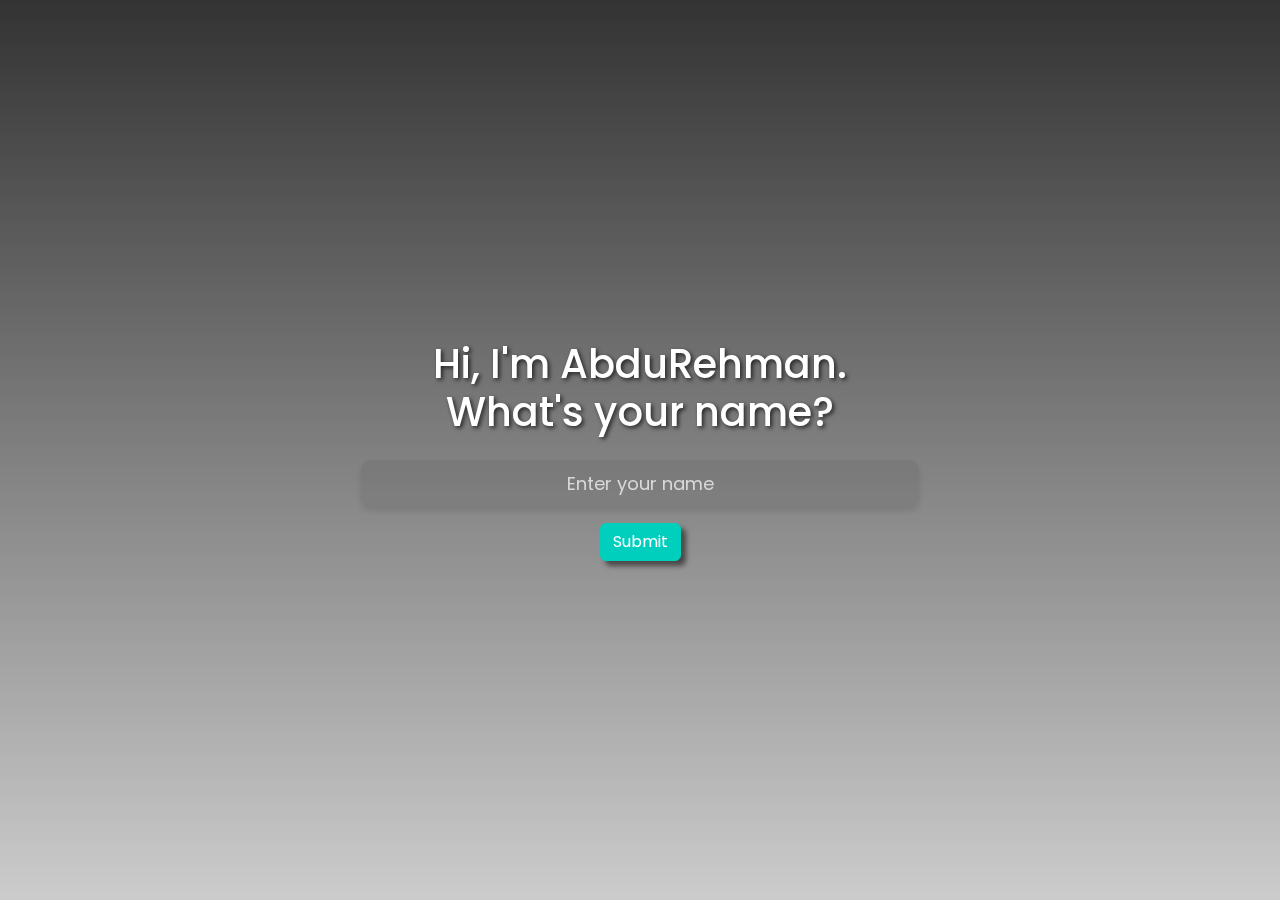
<file: as20250318/index.html>
<!DOCTYPE html>
<html lang="en">

<head>
    <meta charset="UTF-8">
    <meta name="viewport" content="width=device-width, initial-scale=1.0">
    <title>Landing Page</title>
    <link rel="stylesheet" href="https://cdn.jsdelivr.net/npm/bootstrap@5.3.0/dist/css/bootstrap.min.css">
    <style>
        @import url('https://fonts.googleapis.com/css2?family=Poppins:wght@300;400;600&display=swap');

        body {
            margin: 0;
            padding: 0;
            overflow: hidden;
            font-family: 'Poppins', sans-serif;
        }

        .video-bg {
            position: fixed;
            top: 0;
            left: 0;
            width: 100%;
            height: 100%;
            object-fit: cover;
            z-index: -2;
        }

        .overlay {
            position: fixed;
            top: 0;
            left: 0;
            width: 100%;
            height: 100%;
            background: linear-gradient(rgba(0, 0, 0, 0.8), rgba(0, 0, 0, 0.2));
            z-index: -1;
        }

        .container {
            height: 100vh;
            display: flex;
            justify-content: center;
            align-items: center;
            flex-direction: column;
            color: white;
            text-shadow: 2px 2px 4px rgba(0, 0, 0, 0.7);
            position: relative;
            z-index: 1;
        }

        .btn-primary {
            background-color: rgb(0, 207, 190);
            border: 1px solid rgb(0, 207, 190);
            box-shadow: 5px 5px 5px rgba(0, 0, 0, 0.5);
            position: relative;
            transition: transform 0.3s ease;
        }

        .glass-input {
            width: 50%;
            padding: 10px;
            background: rgba(89, 89, 89, 0.2);
            border: none;
            border-radius: 10px;
            backdrop-filter: blur(10px);
            box-shadow: 0 4px 6px rgba(0, 0, 0, 0.1);
            color: white;
            text-align: center;
            font-size: 18px;
            outline: none;
            transition: box-shadow 0.3s ease;
        }

        .glass-input:focus {
            box-shadow: 0 0 15px rgba(0, 207, 190, 0.8);
        }

        .glass-input::placeholder {
            color: rgba(255, 255, 255, 0.7);
        }
    </style>
</head>

<body>
    <video autoplay loop muted class="video-bg">
        <source src="https://videos.pexels.com/video-files/3578883/3578883-uhd_2560_1440_30fps.mp4" type="video/mp4">
        Your browser does not support the video tag.
    </video>
    <div class="overlay"></div>

    <div class="container text-center">
        <h1>Hi, I'm AbduRehman.<br> What's your name?</h1>
        <input type="text" id="nameInput" class="glass-input mt-3" placeholder="Enter your name"
            oninput="validateInput()" onclick="resetButton()">
        <button id="submitBtn" class="btn btn-primary mt-3" onclick="sendToWhatsApp()">Submit</button>
    </div>

    <script>
     function sendToWhatsApp() {
    let name = document.getElementById("nameInput").value.trim();
    if (name === "") {
        alert("Please enter your name!");
        return;
    }
    let phoneNumber = "923251318530"; // Replace with your number
    let message = `Hello! My name is ${name}.`;
    let whatsappURL = `https://wa.me/${phoneNumber}?text=${encodeURIComponent(message)}`;

    window.location.href = whatsappURL; // Redirect directly to WhatsApp link
}


        function moveButton() {
            let btn = document.getElementById("submitBtn");
            let name = document.getElementById("nameInput").value.trim();

            if (name === "") {
                let randomX = (Math.random() * 500) - 500;
                let randomY = (Math.random() * 500) - 500;
                btn.style.transform = `translate(${randomX}px, ${randomY}px)`;
            }
        }

        function validateInput() {
            let name = document.getElementById("nameInput").value.trim();
            let btn = document.getElementById("submitBtn");

            if (name !== "") {
                btn.style.transform = "none";
                btn.onmouseover = null; // Remove hover movement
            } else {
                btn.onmouseover = moveButton; // Enable hover movement
            }
        }

        function resetButton() {
            let btn = document.getElementById("submitBtn");
            btn.style.transform = "none";
        }

        document.getElementById("submitBtn").onmouseover = moveButton;
    </script>
</body>

</html>
</file>
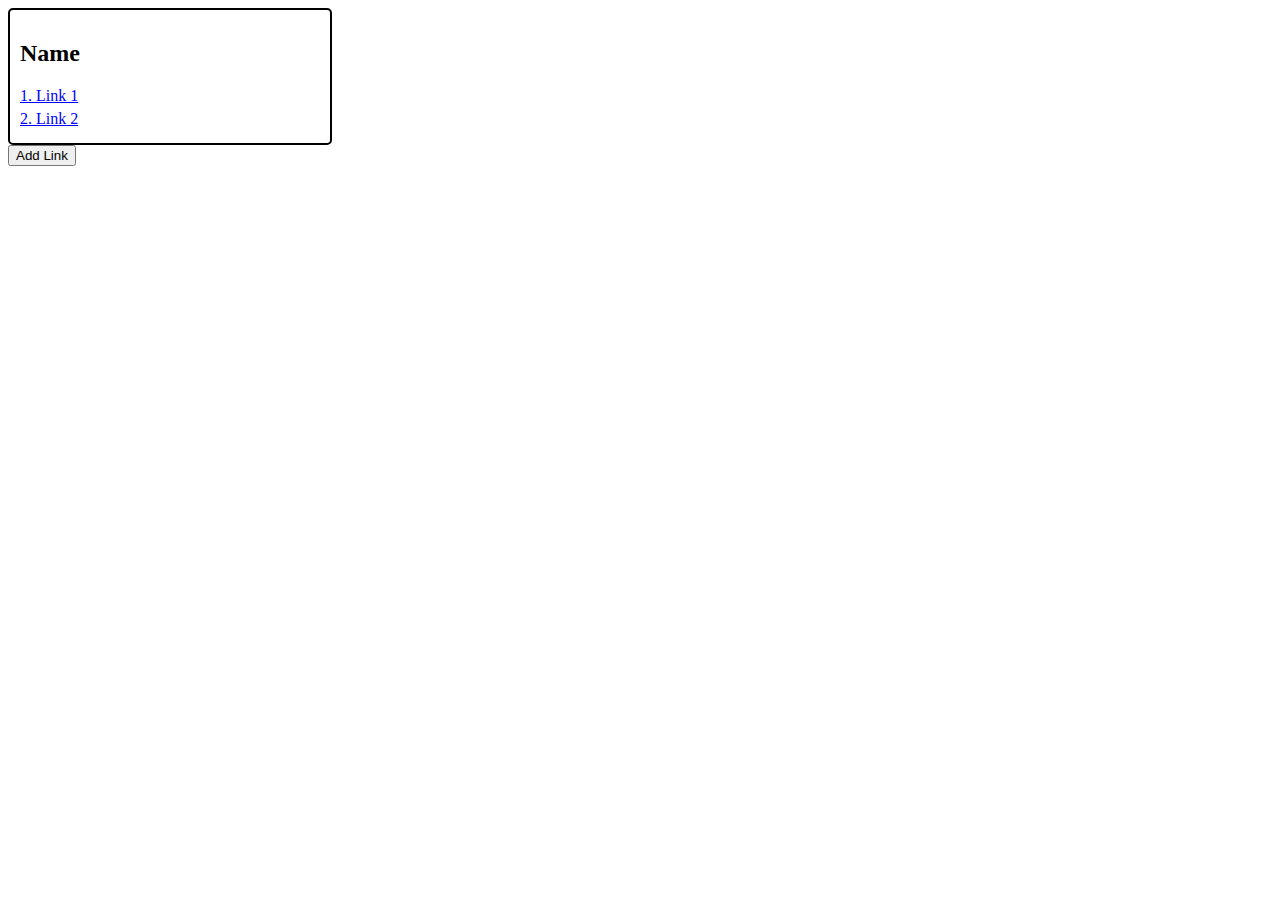
<file: paractice/index.html>
<!DOCTYPE html>
<html lang="en">
<head>
    <meta charset="UTF-8">
    <meta name="viewport" content="width=device-width, initial-scale=1.0">
    <title>Document</title>
</head>
<body>
    <!DOCTYPE html>
<html lang="en">
<head>
    <meta charset="UTF-8">
    <meta name="viewport" content="width=device-width, initial-scale=1.0">
    <title>Dynamic Link Adder</title>
    <style>
        #box {
            width: 300px;
            padding: 10px;
            border: 2px solid black;
            border-radius: 5px;
        }
        .link-item {
            display: block;
            margin: 5px 0;
            color: blue;
            text-decoration: underline;
            cursor: pointer;
        }
    </style>
</head>
<body>

    <div id="box">
        <h2>Name</h2>
        <a href="https://example.com" class="link-item" target="_blank">1. Link 1</a>
        <a href="https://example.com" class="link-item" target="_blank">2. Link 2</a>
    </div>
    
    <button onclick="addLink()">Add Link</button>

    <script>
        let linkCount = 2; // Pehle se 2 links hain

        function addLink() {
            let linkName = prompt("Enter link name:");
            let url = prompt("Enter the link URL:");

            if (linkName && url) {
                linkCount++; // Numbering auto-increment

                let link = document.createElement("a");
                link.href = url;
                link.innerText = linkCount + ". " + linkName;
                link.target = "_blank";
                link.className = "link-item";

                document.getElementById("box").appendChild(link);
            }
        }
    </script>

</body>
</html>

</body>
</html>
</file>
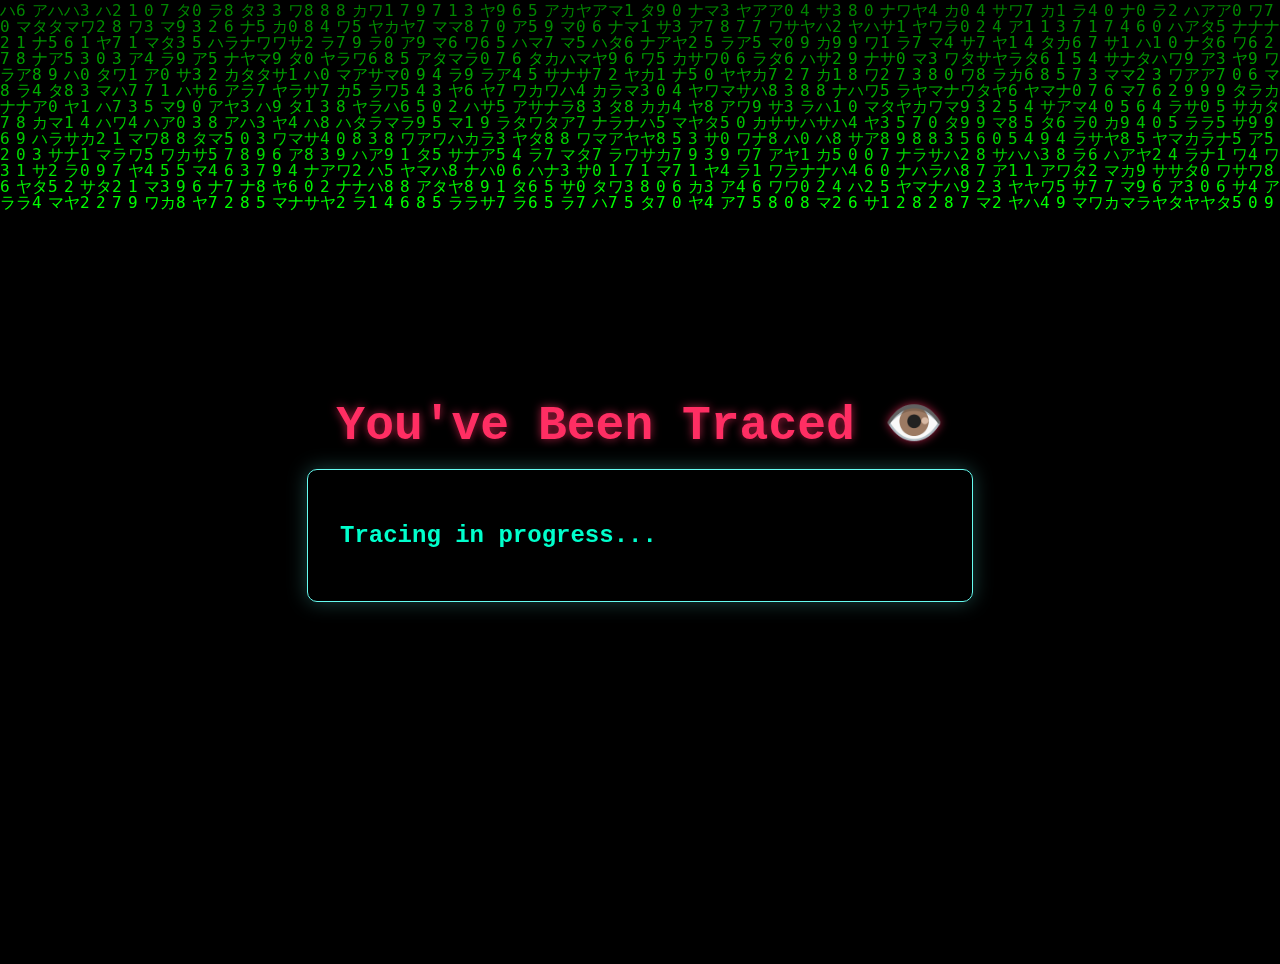
<file: paractice1/index.html>
<!DOCTYPE html>
<html lang="en">
<head>
  <meta charset="UTF-8">
  <meta name="viewport" content="width=device-width, initial-scale=1.0">
  <title>You Are Being Watched</title>
  <style>
    body, html {
      margin: 0;
      padding: 0;
      height: 100%;
      overflow: hidden;
      background: black;
      font-family: 'Courier New', monospace;
      color: #00ffcc;
    }
    canvas {
      position: fixed;
      top: 0;
      left: 0;
      z-index: 0;
    }
    #content {
      position: relative;
      z-index: 1;
      display: flex;
      flex-direction: column;
      align-items: center;
      justify-content: center;
      min-height: 100vh;
      padding: 2rem;
      text-align: left;
    }
    h1 {
      color: #ff2e63;
      font-size: 3rem;
      margin-bottom: 1rem;
      text-shadow: 0 0 10px #ff2e63aa;
    }
    .info-box {
      background-color: rgba(0, 0, 0, 0.6);
      border: 1px solid #66fcf1;
      border-radius: 10px;
      padding: 2rem;
      max-width: 600px;
      width: 100%;
      box-shadow: 0 0 20px #66fcf144;
    }
    .info-line {
      margin-bottom: 0.8rem;
      white-space: pre-wrap;
      opacity: 0;
    }
    #alertBox {
      background: #ff2e63;
      color: #fff;
      padding: 1rem;
      border-radius: 8px;
      margin-top: 2rem;
      font-weight: bold;
      animation: blink 1s infinite;
      display: none;
    }
    @keyframes blink {
      0%, 100% { opacity: 1; }
      50% { opacity: 0.3; }
    }
  </style>
</head>
<body>
  <canvas id="matrix"></canvas>
  <div id="content">
    <h1>You've Been Traced 👁️</h1>
    <div class="info-box" id="infoBox">
      <h2>Tracing in progress...</h2>
    </div>
    <div id="alertBox">WE ARE WATCHING YOU 👁️ STAY SAFE.</div>
  </div>

  <audio id="beep" src="https://www.soundjay.com/button/beep-07.wav" preload="auto"></audio>

  <script>
    // MATRIX BACKGROUND
    const canvas = document.getElementById("matrix");
    const ctx = canvas.getContext("2d");
    canvas.height = window.innerHeight;
    canvas.width = window.innerWidth;
    const katakana = "アカサタナハマヤラワ0123456789";
    const fontSize = 16;
    const columns = canvas.width / fontSize;
    const drops = Array.from({ length: columns }).fill(1);
    function drawMatrix() {
      ctx.fillStyle = "rgba(0, 0, 0, 0.05)";
      ctx.fillRect(0, 0, canvas.width, canvas.height);
      ctx.fillStyle = "#00ff00";
      ctx.font = fontSize + "px monospace";
      drops.forEach((y, i) => {
        const text = katakana.charAt(Math.floor(Math.random() * katakana.length));
        const x = i * fontSize;
        ctx.fillText(text, x, y * fontSize);
        drops[i] = y * fontSize > canvas.height && Math.random() > 0.975 ? 0 : y + 1;
      });
    }
    setInterval(drawMatrix, 50);

    // TYPEWRITER EFFECT + USER INFO
    async function getUserInfo() {
      const res = await fetch("https://ipapi.co/json");
      const data = await res.json();
      const userData = [
        `IP Address: ${data.ip}`,
        `City: ${data.city}`,
        `Region: ${data.region}`,
        `Country: ${data.country_name}`,
        `ISP: ${data.org}`,
        `Latitude: ${data.latitude}`,
        `Longitude: ${data.longitude}`,
        `Browser: ${navigator.userAgent}`,
        `Platform: ${navigator.platform}`,
        `Timezone: ${Intl.DateTimeFormat().resolvedOptions().timeZone}`,
        `Screen Resolution: ${window.screen.width} x ${window.screen.height}`
      ];

      const box = document.getElementById("infoBox");
      box.innerHTML = "";
      for (let i = 0; i < userData.length; i++) {
        const line = document.createElement("div");
        line.className = "info-line";
        box.appendChild(line);
        await typeWriter(line, userData[i], 30);
        line.style.opacity = 1;
      }

      setTimeout(() => {
        const beep = document.getElementById("beep");
        beep.play();
        document.getElementById("alertBox").style.display = "block";
        alert("Warning: Your location has been logged. You are being monitored. 👁️");
      }, 1000);
    }

    async function typeWriter(element, text, speed) {
      return new Promise(resolve => {
        let i = 0;
        const interval = setInterval(() => {
          if (i < text.length) {
            element.textContent += text.charAt(i);
            i++;
          } else {
            clearInterval(interval);
            resolve();
          }
        }, speed);
      });
    }

    getUserInfo();
  </script>
</body>
</html>
</file>
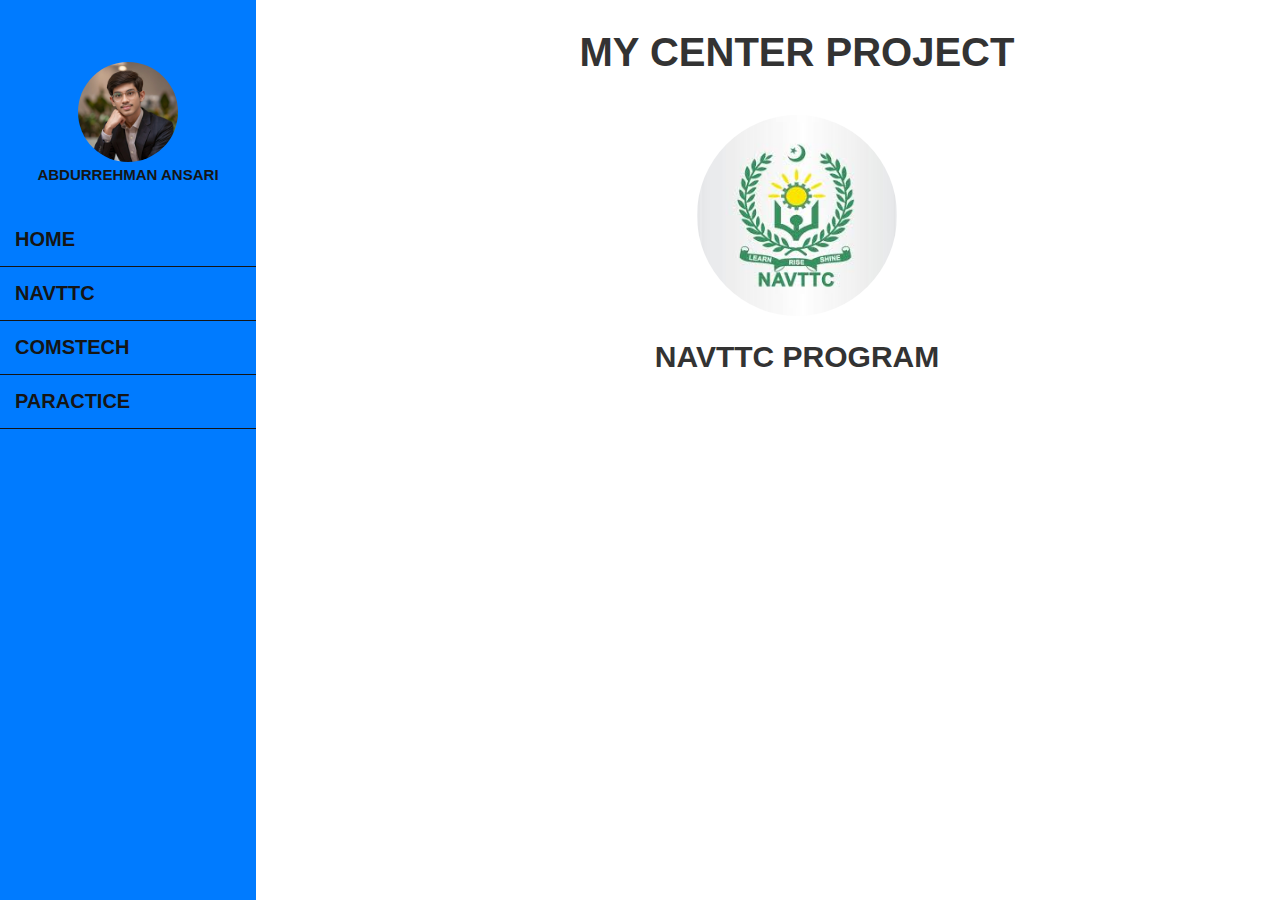
<file: rs-my_portfolio/index.html>
<!DOCTYPE html>
<html lang="en">

<head>
    <meta charset="UTF-8">
    <meta name="viewport" content="width=device-width, initial-scale=1.0">
    <title>My Portfolio</title>
    <link rel="stylesheet" href="style.css">
</head>

<body>
    <section class="side-bar">
        <div class="sidebar-n">
            <div class="top-l">
                <img src="image/profile.jpg" alt="">
                <h2 class="name">ABDURREHMAN ANSARI</h2>
            </div>
            <ul>
                <div class="box">
                    <li><a href="index.html"><span>HOME</span></a></li>
                </div>
                <hr>
                <div class="box">
                    <li><a href="navttc.html"><span>NAVTTC</span></a></li>
                </div>
                <hr>
                <div class="box">
                    <li><a href="comstech.html"><span>COMSTECH</span></a></li>
                </div>
                <hr>
                <div class="box">
                    <li><a href="parctice.html"><span>PARACTICE</span></a></li>
                </div>
                <hr>
            </ul>
        </div>

        <div class="main-con">
            <header>MY CENTER PROJECT </header>
            <div class="land-p">
                <img class="logo" src="image/logo.jpeg" alt="">
                <h1 class="hl">Navttc program </h1>
            </div>
        </div>

    </section>




</body>

</html>
</file>
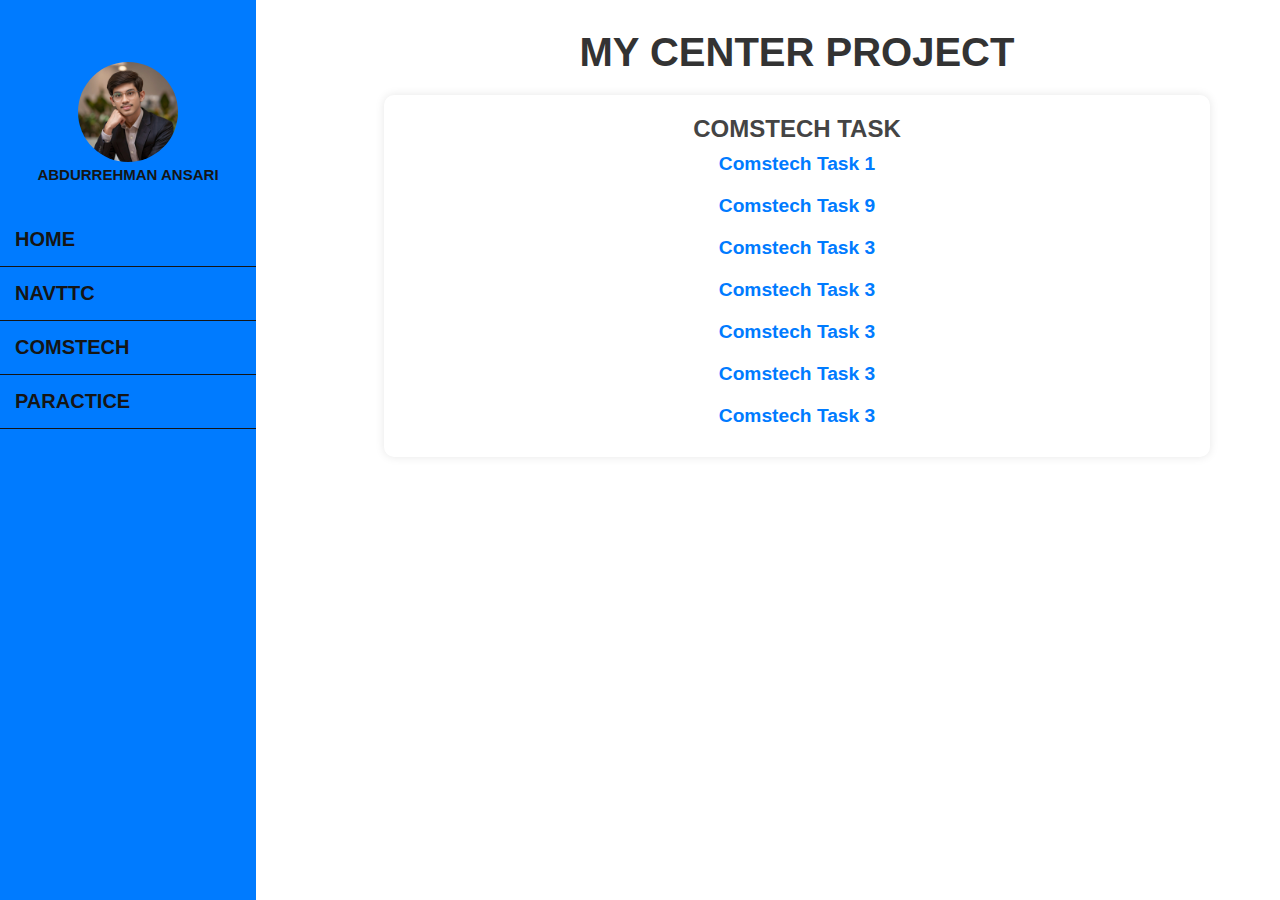
<file: rs-my_portfolio/comstech.html>
<!DOCTYPE html>
<html lang="en">

<head>
    <meta charset="UTF-8">
    <meta name="viewport" content="width=device-width, initial-scale=1.0">
    <title>COMSTECH TASK</title>
    <link rel="stylesheet" href="style.css">

</head>

<body>
    <section class="side-bar">

        <div class="sidebar-n">
            <div class="top-l">

                <img src="image/profile.jpg" alt="">
                <h2 class="name">ABDURREHMAN ANSARI</h2>
            </div>
            <ul>
                <div class="box">
                    <li><a href="index.html"><span>HOME</span></a></li>
                </div>
                <hr>
                <div class="box">
                    <li><a href="navttc.html"><span>NAVTTC</span></a></li>
                </div>
                <hr>
                <div class="box">
                    <li><a href="comstech.html"><span>COMSTECH</span></a></li>
                </div>
                <hr>
                <div class="box">
                    <li><a href="parctice.html"><span>PARACTICE</span></a></li>
                </div>
                <hr>
            </ul>
        </div>
        <div class="main-con">
            <div class="nav">
                <header>MY CENTER PROJECT</header>

            </div>

            <div class="column">
                <h2>COMSTECH TASK</h2>
                <a href="https://ansari1k5.github.io/abdurrehman_navttc_2025/task1_comstech/" target="_blank">Comstech
                    Task
                    1</a>
                <a href="https://ansari1k5.github.io/abdurrehman_navttc_2025/task9_comstech/" target="_blank">Comstech
                    Task
                    9</a>
                <a href="#">Comstech Task 3</a>
                <a href="#">Comstech Task 3</a>
                <a href="#">Comstech Task 3</a>
                <a href="#">Comstech Task 3</a>
                <a href="#">Comstech Task 3</a>
            </div>
        </div>
    </section>
</body>

</html>
</file>
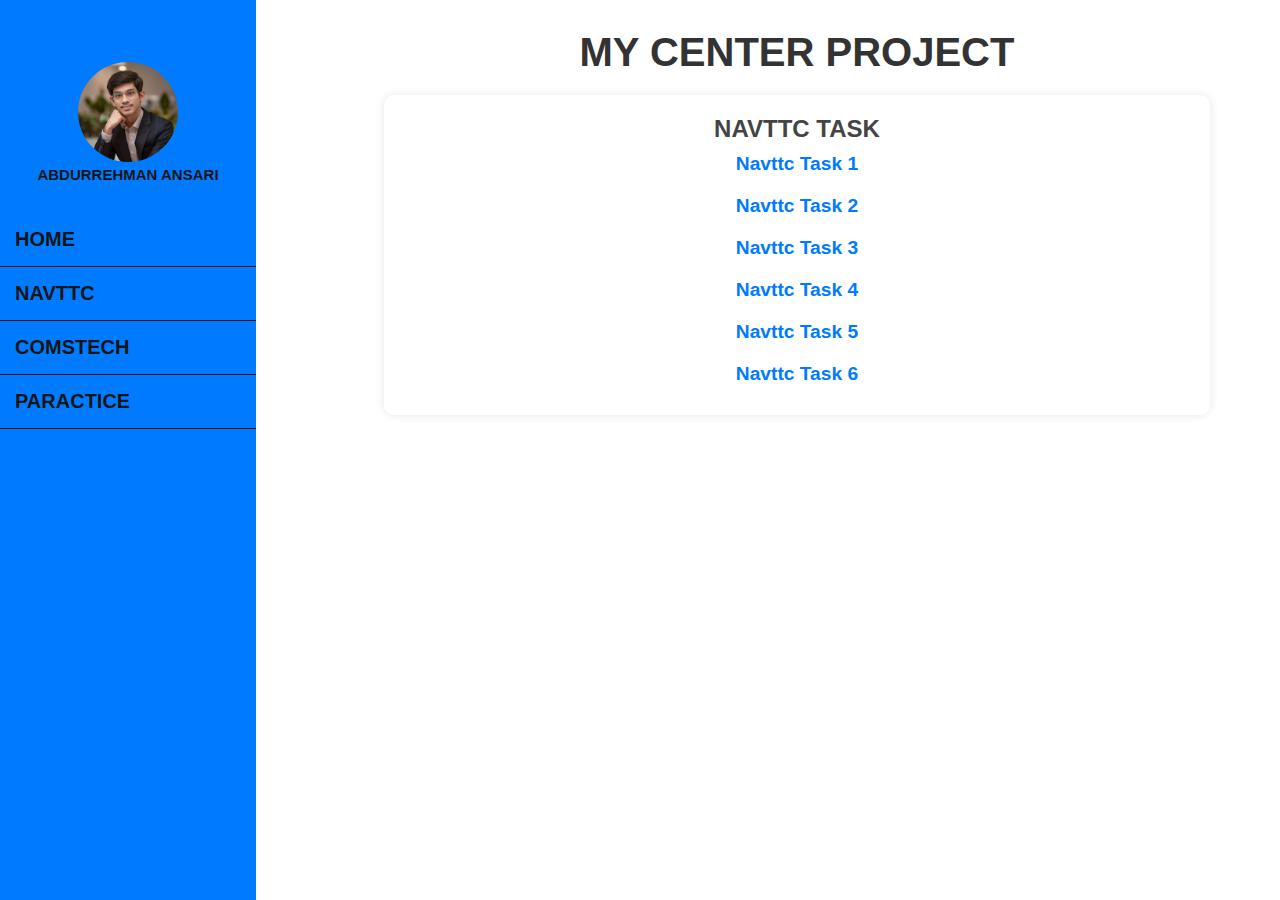
<file: rs-my_portfolio/navttc.html>
<!DOCTYPE html>
<html lang="en">

<head>
    <meta charset="UTF-8">
    <meta name="viewport" content="width=device-width, initial-scale=1.0">
    <title>NAVTTC TASK</title>
    <link rel="stylesheet" href="style.css">

</head>

<body>
    <section class="side-bar">

        <div class="sidebar-n">
            <div class="top-l">

                <img src="image/profile.jpg" alt="">
                <h2 class="name">ABDURREHMAN ANSARI</h2>
            </div>
            <ul>
                <div class="box">
                    <li><a href="index.html"><span>HOME</span></a></li>
                </div>
                <hr>
                <div class="box">
                    <li><a href="navttc.html"><span>NAVTTC</span></a></li>
                </div>
                <hr>
                <div class="box">
                    <li><a href="comstech.html"><span>COMSTECH</span></a></li>
                </div>
                <hr>
                <div class="box">
                    <li><a href="parctice.html"><span>PARACTICE</span></a></li>
                </div>
                <hr>
            </ul>
        </div>
        <div class="main-con">

            <div class="nav">
                <header>MY CENTER PROJECT</header>
            </div>
            <div class="column">
                <h2>NAVTTC TASK</h2>
                <a href="https://ansari1k5.github.io/abdurrehman_navttc_2025/task1_navttc/" target="_blank">Navttc Task
                    1</a>
                <a href="https://ansari1k5.github.io/abdurrehman_navttc_2025/task2_navttc/comment.html"
                    target="_blank">Navttc Task 2</a>
                <a href="https://ansari1k5.github.io/abdurrehman_navttc_2025/task3_navttc/" target="_blank">Navttc Task
                    3</a>
                <a href="https://ansari1k5.github.io/abdurrehman_navttc_2025/task4_navttc/index/" target="_blank">Navttc
                    Task 4</a>
                <a href="https://ansari1k5.github.io/abdurrehman_navttc_2025/task5_navttc/" target="_blank">Navttc Task
                    5</a>
                <a href="https://ansari1k5.github.io/abdurrehman_navttc_2025/task6_navttc/" target="_blank">Navttc Task
                    6</a>
            </div>
        </div>
    </section>
</body>

</html>
</file>
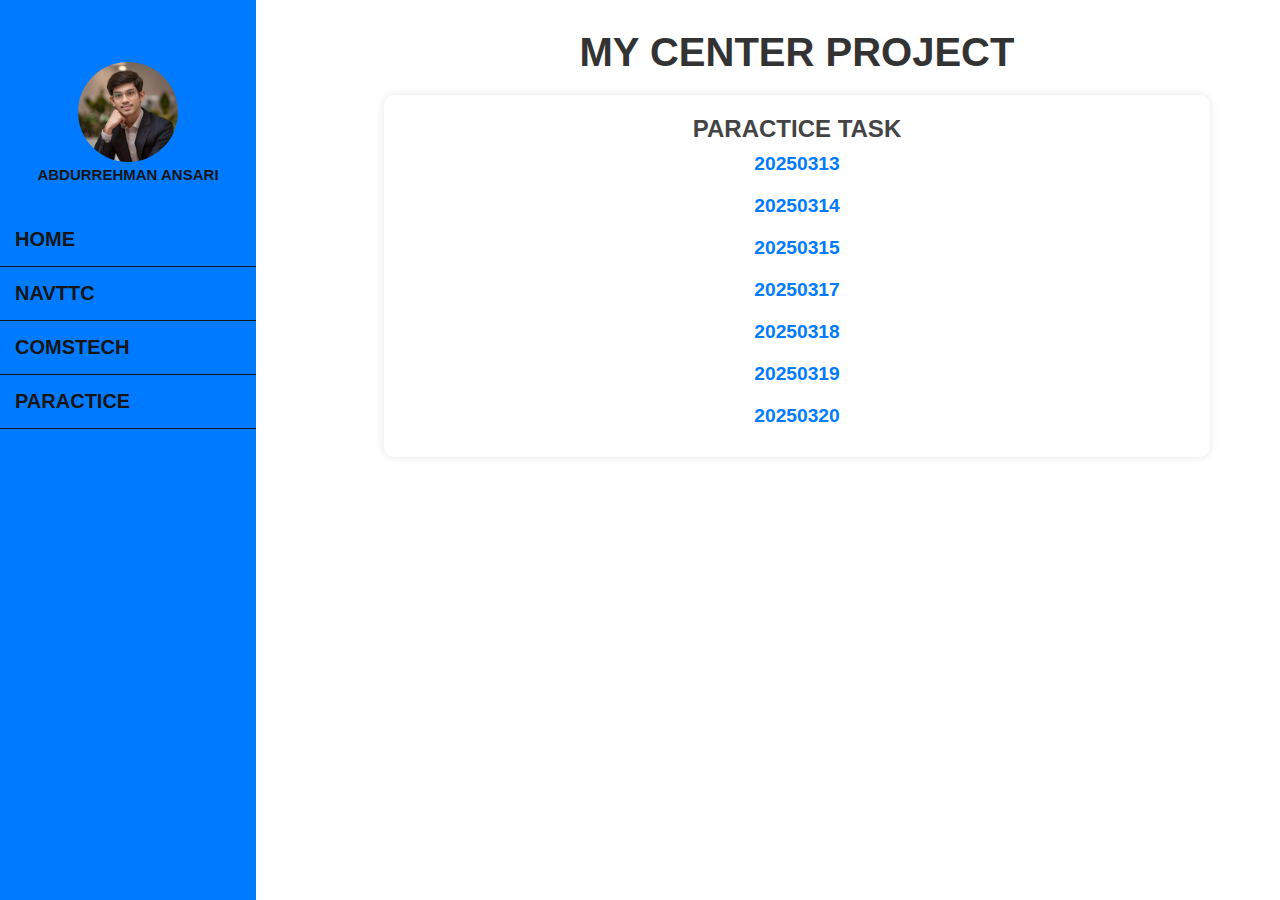
<file: rs-my_portfolio/parctice.html>
<!DOCTYPE html>
<html lang="en">

<head>
    <meta charset="UTF-8">
    <meta name="viewport" content="width=device-width, initial-scale=1.0">
    <title>PARACTICE TASK</title>
    <link rel="stylesheet" href="style.css">

</head>

<body>
    <section class="side-bar">

        <div class="sidebar-n">
            <div class="top-l">

                <img src="image/profile.jpg" alt="">
                <h2 class="name">ABDURREHMAN ANSARI</h2>
            </div>
            <ul>
                <div class="box">
                    <li><a href="index.html"><span>HOME</span></a></li>
                </div>
                <hr>
                <div class="box">
                    <li><a href="navttc.html"><span>NAVTTC</span></a></li>
                </div>
                <hr>
                <div class="box">
                    <li><a href="comstech.html"><span>COMSTECH</span></a></li>
                </div>
                <hr>
                <div class="box">
                    <li><a href="parctice.html"><span>PARACTICE</span></a></li>
                </div>
                <hr>
            </ul>
        </div>
        <div class="main-con">
            <div class="nav">
                <header>MY CENTER PROJECT</header>
            </div>
            <div class="column">
                <h2>PARACTICE TASK</h2>
                <a href="https://ansari1k5.github.io/abdurrehman_navttc_2025/20250313/" target="_blank">20250313</a>
                <a href="https://ansari1k5.github.io/abdurrehman_navttc_2025/20250314/" target="_blank">20250314</a>
                <a href="https://ansari1k5.github.io/abdurrehman_navttc_2025/20250315/" target="_blank">20250315</a>
                <a href="https://ansari1k5.github.io/abdurrehman_navttc_2025/20250317/" target="_blank">20250317</a>
                <a href="https://ansari1k5.github.io/abdurrehman_navttc_2025/20250318/" target="_blank">20250318</a>
                <a href="https://ansari1k5.github.io/abdurrehman_navttc_2025/20250319/" target="_blank">20250319</a>
                <a href="https://ansari1k5.github.io/abdurrehman_navttc_2025/20250320/" target="_blank">20250320</a>
            </div>
        </div>
    </section>

</body>

</html>
</file>
<file: rs-my_portfolio/style.css>
* {
    margin: 0%;
    padding: 0%;
    box-sizing: border-box;
    font-family: Arial, sans-serif;
}

body {
    background-color: #ffffff;
    color: #333;
    text-align: center;
}

.sidebar-n {
    height: 150vh;
    /* Full height */
    background: #007BFF;
    color: #151515;
    padding-top: 400px;
    position: fixed;

}

.sidebar-n ul {
    list-style: none;
    padding: 0;
}

.sidebar-n ul li {
    padding: 15px;
    text-align: left;
}

.sidebar-n ul li a {
    color: #151515;
    text-decoration: none;
    align-items: center;
    font-size: 20px;
    font-weight: bold;
    text-align: center;
}
.nav {
    text-align: center;

}

header {
    font-size: 2.5em;
    font-weight: bold;
    cursor: pointer;
    text-align: center;
    margin: 20px;
}


img {
    width: 100px;
    border-radius: 50%;
}


.column {
    background: white;
    padding: 20px;
    border-radius: 10px;
    box-shadow: 0 0 10px rgba(0, 0, 0, 0.1);
    width: 40%px;
    display: inline-block;
    display: grid
}

.column h2 {
    font-size: 1.5em;
    color: #444;
    cursor: pointer;
}

.column a {
    text-decoration: none;
    color: #007BFF;
    font-size: 1.2em;
    font-weight: bold;
    margin: 10px 0;
}

.box:hover {
    background-color: #007BFF;
    scale: 1.05;
    transition: 0.2s;
    padding-left: 10px;
    box-shadow: 2px 2px 8px 2px #444;
    border-radius: 5px;

}

.column a:hover {
    text-decoration: underline;
    color: #444;
    scale: 1.20;
    transition: 0.3s;
    cursor: pointer;



}

.column:hover {
    transition: 0.3s;
    box-shadow: 0.2px 0.2px 8px 0.2px #9e9e9e;
    cursor: pointer;




}


.name {
    cursor: pointer;
    font-size: 15px;
}

hr {
    color: #151515;
    background-color: #151515;
    height: 1px;
    /* Thickness of the line */
    border: none;
    /* Removes default border */
}


.hl {
    font-size: 30px;
    text-transform: uppercase;
    cursor: pointer;
    font-weight: bold;
}


.side-bar {
    display: flex;
    align-items: center;
    justify-content: space-between;
    
    
}

.sidebar-n {
    width: 20%;
    
}

.main-con {
    justify-content: center;
    flex-direction: column;
    width: 70%;
    margin: 10px 70px;
    height: 500px;
    margin-left: 30%;
}

.land-p {
    flex-direction: column;
    
}

.logo {
    width: 200px;
    margin: 20px;
}

.top-l {
    margin: 30px;
    margin-top: 30%;
}

.box-i:hover {
    background-color: #007BFF;
    scale: 1.05;
    transition: 0.2s;
    padding-left: 10px;
    box-shadow: 2px 2px 8px 2px #444;
    border-radius: 5px;
    
    
}
/* Coading for responsive with mediaquery */

@media (max-width: 768px) {
    .container {
        flex-direction: column;
        align-items: center;
    }

    header {
        padding-top: 150px;
    }

    .column {
        width: 80%;
    }
    .sidebar-n {
        height: 150vh;
        /* Full height */
        background: #007BFF;
        color: #151515;
        padding-top: 200px;
        position: fixed;
    
    }
    .sidebar-n {
        /* Full height */  
        height: 100px;
        width: 100vh;
        text-align: center;
        justify-items: center;
        position: fixed;
    }
    .side-bar {
        margin: 0%;
        flex-direction: column;
        height: 100vh;
        justify-content: space-between;
        gap: 100px;
        
    }
    .sidebar-n ul {
        list-style: none;
        padding: 0;
        display: inline-flex;
        text-align: center;
        gap: 5px;
    }
    
    .sidebar-n ul li {
        padding: 2px;
        text-align: center;
    }
    
    .sidebar-n ul li a {
        color: #151515;
        text-decoration: none;
        align-items: center;
        font-size: 15px;
        font-weight: bold;
        text-align: center;
    }
    .top-l {
        margin-top: -180px;
    }
    img {
        width: 70px;
        border-radius: 50%;
    }
    .logo {
        width: 100px;
        margin: 20px;
    }
    .main-con{
        display: flex;
        justify-content: center;
        flex-direction: column;
        margin: 0%;
        text-align: center;
        align-items: center;
        height: 100%h;
        margin-top: 40%;
        padding: 5px;
        width: 100%;

    }
    hr {
        height: 0px;
        border: none;
    }
    .column {
        background: white;
        padding: 10%;
        border-radius: 10px;
        box-shadow: 0 0 10px rgba(0, 0, 0, 0.1);
        width: 95%;
        display: inline-block;
        display: grid
        
    }
    header {
        font-size: 1.5em;
        font-weight: bold;
        cursor: pointer;
        text-align: center;
        margin: 0%;
    }
    
   
}
</file>
